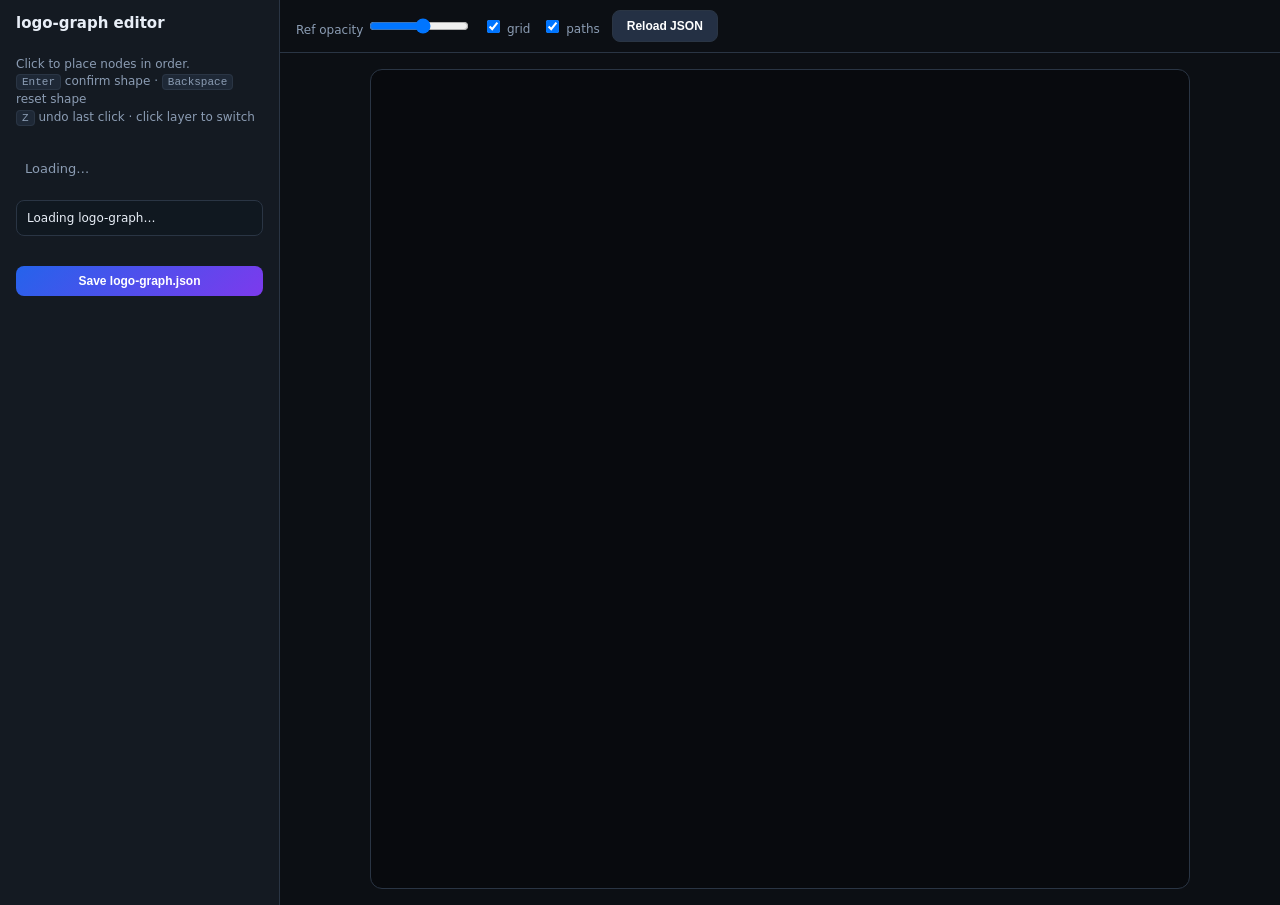
<file: brand/spec/graph-editor.html>
<!DOCTYPE html>
<html lang="en">
<head>
  <meta charset="utf-8"/>
  <meta name="viewport" content="width=device-width, initial-scale=1"/>
  <title>Novolis logo-graph editor</title>
  <style>
    :root {
      --bg: #0c0f14;
      --panel: #141a22;
      --border: #2a3544;
      --text: #e8eef7;
      --muted: #8b9cb3;
      --accent: #45d4ff;
      --accent2: #a855f7;
      --warn: #f59e0b;
      --ok: #34d399;
    }
    * { box-sizing: border-box; }
    body {
      margin: 0;
      font-family: "Segoe UI", system-ui, sans-serif;
      background: var(--bg);
      color: var(--text);
      height: 100vh;
      display: grid;
      grid-template-columns: 280px 1fr;
    }
    aside {
      background: var(--panel);
      border-right: 1px solid var(--border);
      padding: 14px 16px;
      overflow-y: auto;
      display: flex;
      flex-direction: column;
      gap: 12px;
    }
    h1 { font-size: 15px; margin: 0; font-weight: 600; }
    .hint { font-size: 12px; color: var(--muted); line-height: 1.45; }
    kbd {
      background: #1e2836;
      border: 1px solid var(--border);
      border-radius: 4px;
      padding: 1px 5px;
      font-size: 11px;
    }
    .layers { list-style: none; margin: 0; padding: 0; }
    .layers li {
      display: flex;
      align-items: center;
      gap: 8px;
      padding: 8px 10px;
      border-radius: 8px;
      cursor: pointer;
      font-size: 13px;
      border: 1px solid transparent;
    }
    .layers li:hover { background: #1a2330; }
    .layers li.active {
      border-color: var(--accent);
      background: #152433;
    }
    .layers li.done .dot { background: var(--ok); }
    .dot {
      width: 8px; height: 8px; border-radius: 50%;
      background: var(--border);
      flex-shrink: 0;
    }
    .layers li.active .dot { background: var(--accent); }
    .status {
      font-size: 12px;
      padding: 10px;
      background: #101820;
      border-radius: 8px;
      border: 1px solid var(--border);
    }
    .status strong { color: var(--accent); }
    .node-list { font-size: 11px; color: var(--muted); margin-top: 6px; }
    .node-list span { display: block; padding: 2px 0; }
    .node-list span.next { color: var(--warn); font-weight: 600; }
    .node-list span.placed { color: var(--ok); }
    main {
      display: flex;
      flex-direction: column;
      min-width: 0;
    }
    .toolbar {
      display: flex;
      align-items: center;
      gap: 12px;
      padding: 10px 16px;
      border-bottom: 1px solid var(--border);
      font-size: 12px;
    }
    .toolbar label { color: var(--muted); }
    .toolbar input[type="range"] { width: 100px; }
    button {
      background: linear-gradient(135deg, #2563eb, #7c3aed);
      color: #fff;
      border: none;
      border-radius: 8px;
      padding: 8px 14px;
      font-size: 12px;
      cursor: pointer;
      font-weight: 600;
    }
    button.secondary {
      background: #243044;
      border: 1px solid var(--border);
    }
    button:disabled { opacity: 0.45; cursor: not-allowed; }
    .canvas-wrap {
      flex: 1;
      display: flex;
      align-items: center;
      justify-content: center;
      padding: 16px;
      overflow: hidden;
    }
    #stage {
      position: relative;
      width: min(92vmin, 820px);
      height: min(92vmin, 820px);
      background: #080a0e;
      border-radius: 12px;
      border: 1px solid var(--border);
      touch-action: none;
      overflow: hidden;
    }
    #refImg {
      position: absolute;
      inset: 0;
      width: 100%;
      height: 100%;
      object-fit: contain;
      pointer-events: none;
      z-index: 0;
    }
    #svgHost {
      position: absolute;
      inset: 0;
      z-index: 1;
    }
    #svgHost svg { width: 100%; height: 100%; display: block; }
    .status.error {
      border-color: #ef4444;
      color: #fca5a5;
    }
    .banner-warn {
      font-size: 11px;
      padding: 8px 10px;
      background: #2a2010;
      border: 1px solid var(--warn);
      border-radius: 8px;
      color: #fcd34d;
      display: none;
    }
    .banner-warn.show { display: block; }
    .toast {
      position: fixed;
      bottom: 16px;
      right: 16px;
      background: #1a2838;
      border: 1px solid var(--border);
      padding: 10px 14px;
      border-radius: 8px;
      font-size: 12px;
      opacity: 0;
      transition: opacity 0.2s;
      pointer-events: none;
      z-index: 10;
    }
    .toast.show { opacity: 1; }
    .saved { color: var(--ok); }
  </style>
</head>
<body>
  <aside>
    <h1>logo-graph editor</h1>
    <p class="hint">
      Click to place nodes in order.<br/>
      <kbd>Enter</kbd> confirm shape · <kbd>Backspace</kbd> reset shape<br/>
      <kbd>Z</kbd> undo last click · click layer to switch
    </p>
    <div class="banner-warn" id="fileBanner">
      <p style="margin:0 0 6px">Load files manually (or run the Python server):</p>
      <label class="hint">logo-graph.json <input type="file" id="pickGraph" accept=".json,application/json"/></label>
      <label class="hint">reference PNG <input type="file" id="pickRef" accept="image/png,image/*"/></label>
    </div>
    <ul class="layers" id="layerList"><li class="hint" style="padding:8px">Loading…</li></ul>
    <div class="status" id="status">Loading logo-graph…</div>
    <div class="node-list" id="nodeList"></div>
    <button type="button" id="saveBtn">Save logo-graph.json</button>
    <p class="hint" id="serverHint"></p>
  </aside>
  <main>
    <div class="toolbar">
      <label>Ref opacity <input type="range" id="refOpacity" min="0" max="100" value="55"/></label>
      <label><input type="checkbox" id="showGrid" checked/> grid</label>
      <label><input type="checkbox" id="showPaths" checked/> paths</label>
      <button type="button" class="secondary" id="reloadBtn">Reload JSON</button>
    </div>
    <div class="canvas-wrap">
      <div id="stage">
        <img id="refImg" alt="reference" hidden/>
        <div id="svgHost"></div>
      </div>
    </div>
  </main>
  <div class="toast" id="toast"></div>

  <script>
    const STAR_CONCAVITY = 0.248;
    const GRAPH_URL = "./logo-graph.json";
    const REF_URL = "/reference/icon-crop.png";

    /** @type {object} */
    let graph = null;
    /** layerId -> { nodes: [{id,x,y}], apex?: {x,y} } */
    let placements = {};
    let shapeIndex = 0;
    let draft = [];
    let refOpacity = 0.55;
    let serverSave = false;

    const stage = document.getElementById("stage");
    const svgHost = document.getElementById("svgHost");
    const refImg = document.getElementById("refImg");
    const layerList = document.getElementById("layerList");
    const statusEl = document.getElementById("status");
    const nodeListEl = document.getElementById("nodeList");
    const toastEl = document.getElementById("toast");
    const serverHint = document.getElementById("serverHint");
    const fileBanner = document.getElementById("fileBanner");

    function setRefImage(url) {
      refImg.src = url;
      refImg.hidden = false;
      refImg.style.opacity = String(refOpacity);
    }

    function setLoadError(msg) {
      statusEl.textContent = msg;
      statusEl.classList.add("error");
      layerList.innerHTML = `<li class="hint" style="padding:8px;color:#fca5a5">${msg}</li>`;
    }

    function clearLoadError() {
      statusEl.classList.remove("error");
    }

    function layerById(id) {
      return graph.layers.find((l) => l.id === id);
    }

    function buildOrder() {
      return graph.build_order || graph.layers.map((l) => l.id);
    }

    function clickTargets(layer) {
      const out = layer.nodes.map((n) => ({ kind: "node", id: n.id }));
      if (layer.topology === "swirl_crescent") {
        out.push({ kind: "apex", id: "apex" });
      }
      return out;
    }

    function targetsForIndex(i) {
      const id = buildOrder()[i];
      return clickTargets(layerById(id));
    }

    function initPlacementsFromGraph() {
      placements = {};
      for (const layer of graph.layers) {
        placements[layer.id] = {
          nodes: layer.nodes.map((n) => ({ id: n.id, x: n.x, y: n.y })),
        };
        if (layer.apex) placements[layer.id].apex = { ...layer.apex };
      }
    }

    function draftFromPlacement(layerId) {
      const p = placements[layerId];
      if (!p) return [];
      const layer = layerById(layerId);
      const targets = clickTargets(layer);
      const out = [];
      for (const t of targets) {
        if (t.kind === "node") {
          const n = p.nodes.find((x) => x.id === t.id);
          if (n) out.push({ ...t, x: n.x, y: n.y });
        } else if (t.kind === "apex" && p.apex) {
          out.push({ ...t, x: p.apex.x, y: p.apex.y });
        }
      }
      return out;
    }

    function syncDraft() {
      const id = buildOrder()[shapeIndex];
      draft = draftFromPlacement(id);
    }

    function currentLayerId() {
      return buildOrder()[shapeIndex];
    }

    function isShapeComplete(layerId) {
      const targets = clickTargets(layerById(layerId));
      if (layerId === currentLayerId()) {
        return draft.length === targets.length;
      }
      return draftFromPlacement(layerId).length === targets.length;
    }

    function swirlPath(lo, li, rt, ap, params) {
      const outer_pull = params?.outer_pull ?? 0.88;
      const inner_pull = params?.inner_pull ?? 0.55;
      const c1x = lo[0] + (ap[0] - lo[0]) * outer_pull;
      const c1y = lo[1] + (ap[1] - lo[1]) * outer_pull;
      const c2x = rt[0] + (ap[0] - rt[0]) * outer_pull;
      const c2y = rt[1] + (ap[1] - rt[1]) * outer_pull;
      const cx = (lo[0] + li[0] + rt[0]) / 3;
      const cy = (lo[1] + li[1] + rt[1]) / 3;
      const mx = (rt[0] + li[0]) / 2;
      const my = (rt[1] + li[1]) / 2;
      const qx = cx + (mx - cx) * inner_pull;
      const qy = cy + (my - cy) * inner_pull;
      return `M${lo[0].toFixed(2)},${lo[1].toFixed(2)}C${c1x.toFixed(2)},${c1y.toFixed(2)} ${c2x.toFixed(2)},${c2y.toFixed(2)} ${rt[0].toFixed(2)},${rt[1].toFixed(2)}Q${qx.toFixed(2)},${qy.toFixed(2)} ${li[0].toFixed(2)},${li[1].toFixed(2)}Z`;
    }

    function catmullClosed(points, tension) {
      const n = points.length;
      if (n < 3) return "";
      let s = `M${points[0][0].toFixed(2)},${points[0][1].toFixed(2)}`;
      for (let i = 0; i < n; i++) {
        const p0 = points[(i - 1 + n) % n];
        const p1 = points[i];
        const p2 = points[(i + 1) % n];
        const p3 = points[(i + 2) % n];
        const c1x = p1[0] + (p2[0] - p0[0]) * tension;
        const c1y = p1[1] + (p2[1] - p0[1]) * tension;
        const c2x = p2[0] - (p3[0] - p1[0]) * tension;
        const c2y = p2[1] - (p3[1] - p1[1]) * tension;
        s += `C${c1x.toFixed(2)},${c1y.toFixed(2)} ${c2x.toFixed(2)},${c2y.toFixed(2)} ${p2[0].toFixed(2)},${p2[1].toFixed(2)}`;
      }
      return s + "Z";
    }

    function polygonPath(points) {
      if (!points.length) return "";
      let s = `M${points[0][0].toFixed(2)},${points[0][1].toFixed(2)}`;
      for (let i = 1; i < points.length; i++) {
        s += `L${points[i][0].toFixed(2)},${points[i][1].toFixed(2)}`;
      }
      return s + "Z";
    }

    function starPath(tips, k) {
      const cx = tips.reduce((a, p) => a + p[0], 0) / 4;
      const cy = tips.reduce((a, p) => a + p[1], 0) / 4;
      let s = `M${tips[0][0].toFixed(2)},${tips[0][1].toFixed(2)}`;
      for (let i = 0; i < 4; i++) {
        const [x0, y0] = tips[i];
        const [x1, y1] = tips[(i + 1) % 4];
        const mx = (x0 + x1) / 2;
        const my = (y0 + y1) / 2;
        const qx = cx + (mx - cx) * k;
        const qy = cy + (my - cy) * k;
        s += `Q${qx.toFixed(2)},${qy.toFixed(2)} ${x1.toFixed(2)},${y1.toFixed(2)}`;
      }
      return s + "Z";
    }

    function pathForLayer(layerId) {
      const layer = layerById(layerId);
      const p = placements[layerId];
      if (!p || !p.nodes.length) return "";
      const pts = p.nodes.map((n) => [n.x, n.y]);
      const topo = layer.topology;
      const params = layer.params || {};
      if (topo === "swirl_crescent" && p.apex) {
        return swirlPath(pts[0], pts[1], pts[2], [p.apex.x, p.apex.y], params);
      }
      if (topo === "polygon") return polygonPath(pts);
      if (topo === "catmull_closed") return catmullClosed(pts, params.tension ?? 0.18);
      if (topo === "star_quadratic") {
        return starPath(pts, params.concavity ?? STAR_CONCAVITY);
      }
      return "";
    }

    function pathForDraft() {
      const layer = layerById(currentLayerId());
      if (!draft.length) return "";
      const nodes = draft.filter((d) => d.kind === "node");
      const ap = draft.find((d) => d.kind === "apex");
      const pts = nodes.map((n) => [n.x, n.y]);
      const topo = layer.topology;
      const params = layer.params || {};
      if (topo === "swirl_crescent") {
        if (pts.length < 3 || !ap) return pts.length ? polygonPath(pts) : "";
        return swirlPath(pts[0], pts[1], pts[2], [ap.x, ap.y], params);
      }
      if (topo === "polygon" && pts.length >= 2) return polygonPath(pts);
      if (topo === "catmull_closed" && pts.length >= 2) return catmullClosed(pts, params.tension ?? 0.18);
      if (topo === "star_quadratic" && pts.length >= 2) {
        if (pts.length < 4) return polygonPath(pts);
        return starPath(pts, params.concavity ?? STAR_CONCAVITY);
      }
      return "";
    }

    function commitDraft() {
      const id = currentLayerId();
      const layer = layerById(id);
      const nodes = [];
      for (const t of clickTargets(layer)) {
        const hit = draft.find((d) => d.kind === t.kind && d.id === t.id);
        if (!hit) return false;
        if (t.kind === "node") nodes.push({ id: t.id, x: round2(hit.x), y: round2(hit.y) });
      }
      placements[id] = { nodes };
      const ap = draft.find((d) => d.kind === "apex");
      if (ap) placements[id].apex = { x: round2(ap.x), y: round2(ap.y) };
      return true;
    }

    function round2(v) {
      return Math.round(v * 100) / 100;
    }

    function resetDraft() {
      const id = currentLayerId();
      draft = [];
      placements[id] = { nodes: [] };
      delete placements[id].apex;
      showToast(`Reset: ${id}`);
      render();
    }

    function undoClick() {
      if (draft.length) {
        draft.pop();
        render();
      }
    }

    function confirmShape() {
      const id = currentLayerId();
      if (!isShapeComplete(id) && draft.length < clickTargets(layerById(id)).length) {
        showToast("Place all nodes first", true);
        return;
      }
      if (!commitDraft()) {
        showToast("Incomplete — place all nodes", true);
        return;
      }
      showToast(`Confirmed: ${id}`);
      if (shapeIndex < buildOrder().length - 1) {
        shapeIndex++;
        syncDraft();
      }
      render();
    }

    function applyPlacementsToGraph() {
      for (const layer of graph.layers) {
        const p = placements[layer.id];
        if (!p) continue;
        layer.nodes = p.nodes.map((n) => ({ id: n.id, x: n.x, y: n.y }));
        if (p.apex) layer.apex = { x: p.apex.x, y: p.apex.y };
        else if (layer.topology !== "swirl_crescent") delete layer.apex;
      }
    }

    async function saveGraph() {
      applyPlacementsToGraph();
      const body = JSON.stringify(graph, null, 2);
      try {
        const res = await fetch("/api/save", {
          method: "POST",
          headers: { "Content-Type": "application/json" },
          body,
        });
        if (res.ok) {
          showToast("Saved logo-graph.json", false, true);
          return;
        }
      } catch (_) { /* standalone */ }
      const blob = new Blob([body], { type: "application/json" });
      const a = document.createElement("a");
      a.href = URL.createObjectURL(blob);
      a.download = "logo-graph.json";
      a.click();
      URL.revokeObjectURL(a.href);
      showToast("Downloaded logo-graph.json (run graph_editor.py to save in repo)");
    }

    function showToast(msg, warn, saved) {
      toastEl.textContent = msg;
      toastEl.className = "toast show" + (saved ? " saved" : "");
      if (warn) toastEl.style.borderColor = "var(--warn)";
      else toastEl.style.borderColor = "";
      clearTimeout(showToast._t);
      showToast._t = setTimeout(() => toastEl.classList.remove("show"), 2200);
    }

    function renderLayerList() {
      layerList.innerHTML = "";
      buildOrder().forEach((id, i) => {
        const li = document.createElement("li");
        li.dataset.index = String(i);
        const done = isShapeComplete(id);
        if (done) li.classList.add("done");
        if (i === shapeIndex) li.classList.add("active");
        li.innerHTML = `<span class="dot"></span><span>${id}</span>`;
        li.addEventListener("click", () => {
          if (isShapeComplete(currentLayerId())) {
            commitDraft();
          }
          shapeIndex = i;
          syncDraft();
          render();
        });
        layerList.appendChild(li);
      });
    }

    function renderStatus() {
      const id = currentLayerId();
      const layer = layerById(id);
      const targets = clickTargets(layer);
      const n = draft.length;
      const total = targets.length;
      statusEl.innerHTML = `
        <div><strong>${id}</strong> · ${layer.topology}</div>
        <div>${n} / ${total} clicks · shape ${shapeIndex + 1} of ${buildOrder().length}</div>
      `;
      nodeListEl.innerHTML = "";
      targets.forEach((t, i) => {
        const span = document.createElement("span");
        const placed = draft[i];
        span.textContent = (t.kind === "apex" ? "apex" : t.id) + (placed ? ` (${placed.x.toFixed(1)}, ${placed.y.toFixed(1)})` : "");
        if (i === n) span.className = "next";
        else if (i < n) span.className = "placed";
        nodeListEl.appendChild(span);
      });
    }

    let svgRoot = null;

    function clientToViewBox(evt) {
      const svg = svgRoot;
      const pt = svg.createSVGPoint();
      pt.x = evt.clientX;
      pt.y = evt.clientY;
      const ctm = svg.getScreenCTM().inverse();
      const p = pt.matrixTransform(ctm);
      return [p.x, p.y];
    }

    function onCanvasClick(evt) {
      if (evt.target.closest("button")) return;
      const id = currentLayerId();
      const targets = clickTargets(layerById(id));
      if (draft.length >= targets.length) return;
      const [x, y] = clientToViewBox(evt);
      const t = targets[draft.length];
      draft.push({ ...t, x, y });
      render();
    }

    function renderSvg() {
      const showGrid = document.getElementById("showGrid").checked;
      const showPaths = document.getElementById("showPaths").checked;

      if (!graph) {
        const gridOnly = showGrid
          ? Array.from({ length: 11 }, (_, i) => {
              const v = i * 10;
              return `<line x1="${v}" y1="0" x2="${v}" y2="100" stroke="#3d4f66" stroke-width="0.12"/>
                      <line x1="0" y1="${v}" x2="100" y2="${v}" stroke="#3d4f66" stroke-width="0.12"/>`;
            }).join("")
          : "";
        svgHost.innerHTML = `<svg id="svgRoot" viewBox="0 0 100 100" xmlns="http://www.w3.org/2000/svg">${gridOnly}</svg>`;
        return;
      }

      const g = graph.gradient;
      const order = buildOrder();
      const cur = currentLayerId();

      let pathsHtml = "";
      if (showPaths) {
        for (const lid of order) {
          const d = lid === cur ? pathForDraft() : pathForLayer(lid);
          if (!d) continue;
          const active = lid === cur;
          pathsHtml += `<path d="${d}" fill="url(#g)" fill-opacity="${active ? 0.55 : 0.35}" stroke="${active ? "#45d4ff" : "#8ba3c7"}" stroke-width="${active ? 0.4 : 0.25}"/>`;
        }
      }

      let markers = "";
      for (const lid of order) {
        const pts = lid === cur ? draft : draftFromPlacement(lid);
        const isCur = lid === cur;
        for (let i = 0; i < pts.length; i++) {
          const p = pts[i];
          const fill = isCur && i === draft.length - 1 ? "#f59e0b" : isCur ? "#45d4ff" : "#34d399";
          markers += `<circle cx="${p.x}" cy="${p.y}" r="1.1" fill="${fill}" stroke="#fff" stroke-width="0.2"/>`;
          markers += `<text x="${p.x + 1.4}" y="${p.y - 0.6}" font-size="3.2" fill="#fff" font-weight="600">${p.id}</text>`;
        }
      }

      const grid = showGrid
        ? Array.from({ length: 11 }, (_, i) => {
            const v = i * 10;
            return `<line x1="${v}" y1="0" x2="${v}" y2="100" stroke="#3d4f66" stroke-width="0.12"/>
                    <line x1="0" y1="${v}" x2="100" y2="${v}" stroke="#3d4f66" stroke-width="0.12"/>`;
          }).join("")
        : "";

      svgHost.innerHTML = `
        <svg id="svgRoot" viewBox="0 0 100 100" xmlns="http://www.w3.org/2000/svg">
          <defs>
            <linearGradient id="g" x1="${g.x1}" y1="${g.y1}" x2="${g.x2}" y2="${g.y2}" gradientUnits="userSpaceOnUse">
              ${g.stops.map((s) => `<stop offset="${s.offset}" stop-color="${s.color}"/>`).join("")}
            </linearGradient>
          </defs>
          ${grid}
          ${pathsHtml}
          ${markers}
        </svg>`;
      svgRoot = document.getElementById("svgRoot");
      svgRoot.addEventListener("click", onCanvasClick);
    }

    function render() {
      renderLayerList();
      renderStatus();
      renderSvg();
    }

    function applyGraph(data) {
      graph = data;
      initPlacementsFromGraph();
      shapeIndex = 0;
      syncDraft();
      clearLoadError();
      render();
    }

    async function loadGraph() {
      clearLoadError();
      statusEl.textContent = "Loading logo-graph…";
      try {
        const boot = await fetch("/api/bootstrap?t=" + Date.now());
        if (boot.ok) {
          const payload = await boot.json();
          serverSave = true;
          setRefImage(payload.reference);
          applyGraph(payload.graph);
          serverHint.textContent = "Server save: POST → spec/logo-graph.json";
          return;
        }
      } catch (_) { /* fall through */ }

      const res = await fetch(GRAPH_URL + "?t=" + Date.now());
      if (!res.ok) throw new Error("Could not load " + GRAPH_URL + " (" + res.status + ")");
      applyGraph(await res.json());

      try {
        const imgRes = await fetch(REF_URL + "?t=" + Date.now());
        if (imgRes.ok) {
          const blob = await imgRes.blob();
          setRefImage(URL.createObjectURL(blob));
        }
      } catch (_) {
        showToast("Reference image not loaded", true);
      }
    }

    document.getElementById("refOpacity").addEventListener("input", (e) => {
      refOpacity = Number(e.target.value) / 100;
      refImg.style.opacity = String(refOpacity);
    });
    document.getElementById("showGrid").addEventListener("change", renderSvg);
    document.getElementById("showPaths").addEventListener("change", renderSvg);
    document.getElementById("saveBtn").addEventListener("click", saveGraph);
    document.getElementById("reloadBtn").addEventListener("click", () => loadGraph().catch((e) => showToast(e.message, true));

    document.addEventListener("keydown", (e) => {
      if (e.target.matches("input, textarea")) return;
      if (e.key === "Enter") {
        e.preventDefault();
        confirmShape();
      } else if (e.key === "Backspace") {
        e.preventDefault();
        resetDraft();
      } else if (e.key === "z" || e.key === "Z") {
        undoClick();
      } else if (e.key === "s" && (e.ctrlKey || e.metaKey)) {
        e.preventDefault();
        saveGraph();
      }
    });

    document.getElementById("pickGraph").addEventListener("change", async (e) => {
      const file = e.target.files?.[0];
      if (!file) return;
      try {
        applyGraph(JSON.parse(await file.text()));
        showToast("Loaded " + file.name);
      } catch (err) {
        setLoadError("Invalid JSON: " + err.message);
      }
    });
    document.getElementById("pickRef").addEventListener("change", (e) => {
      const file = e.target.files?.[0];
      if (!file) return;
      setRefImage(URL.createObjectURL(file));
      showToast("Reference image loaded");
    });

    if (location.protocol === "file:") {
      fileBanner.classList.add("show");
    }

    renderSvg();
    loadGraph().catch((e) => {
      fileBanner.classList.add("show");
      setLoadError("Load failed: " + e.message);
      serverHint.textContent = "Run: python brand/scripts/graph_editor.py";
      showToast(e.message, true);
    });
  </script>
</body>
</html>
</file>
